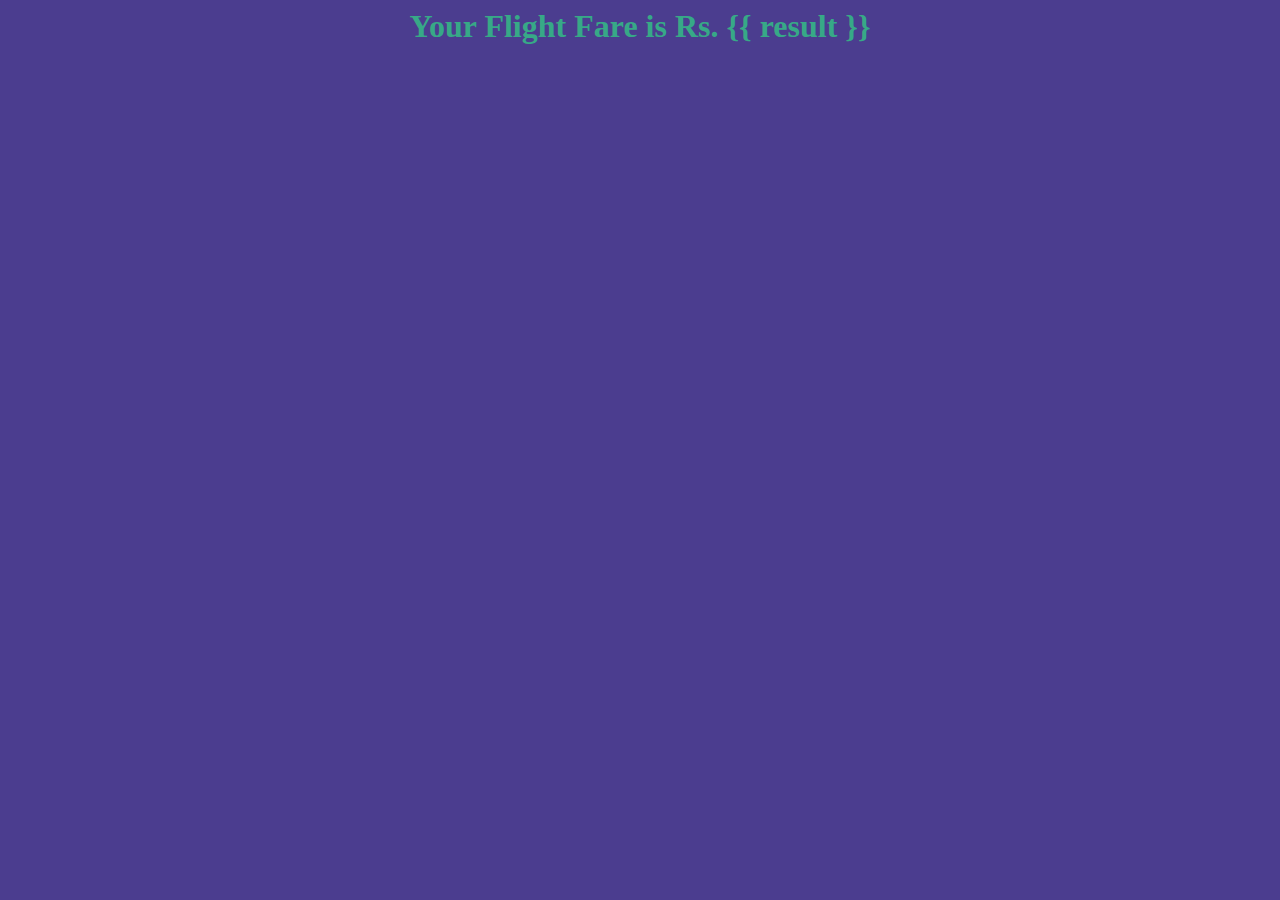
<file: templates/home.html>
<html>

<body style="background-color:#4b3d8f;">

<h1 style="color:#37a987;" ><b>Your Flight Fare is Rs. {{ result }}</b> </h2>

    <style>
        h1 {text-align: center;}
        
        </style>

</body>
</html>
</file>
